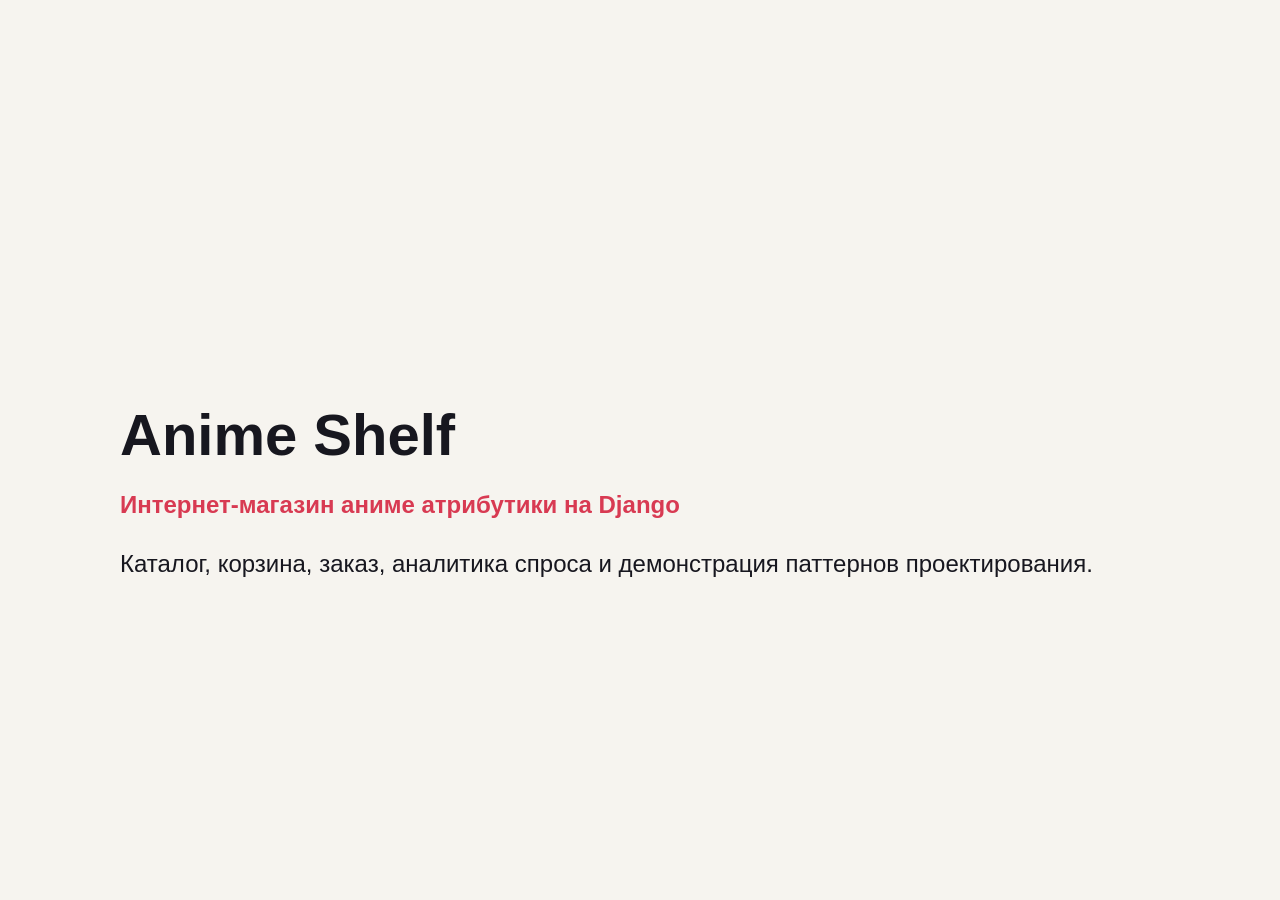
<file: presentation/index.html>
<!doctype html>
<html lang="ru">
<head>
    <meta charset="utf-8">
    <meta name="viewport" content="width=device-width, initial-scale=1">
    <title>Anime Shelf Presentation</title>
    <style>
        body { margin: 0; background: #f6f4ef; color: #17171f; font-family: "Segoe UI", Arial, sans-serif; }
        .deck { scroll-snap-type: y mandatory; height: 100vh; overflow-y: auto; }
        section { min-height: 100vh; scroll-snap-align: start; display: grid; place-items: center; padding: 56px; border-bottom: 1px solid #dedee6; }
        .slide { width: min(1040px, 100%); }
        h1 { margin: 0 0 18px; font-size: 58px; line-height: 1; letter-spacing: 0; }
        h2 { margin: 0 0 18px; font-size: 42px; letter-spacing: 0; }
        p, li { font-size: 24px; line-height: 1.45; }
        ul { display: grid; gap: 12px; padding-left: 28px; }
        .accent { color: #d83a52; font-weight: 800; }
        .grid { display: grid; grid-template-columns: repeat(2, minmax(0, 1fr)); gap: 18px; }
        .box { padding: 22px; background: white; border: 1px solid #dedee6; border-radius: 8px; }
        code { background: #ececf2; padding: 3px 8px; border-radius: 6px; }
        @media (max-width: 760px) { section { padding: 28px; } h1 { font-size: 40px; } h2 { font-size: 32px; } p, li { font-size: 19px; } .grid { grid-template-columns: 1fr; } }
    </style>
</head>
<body>
<main class="deck">
    <section>
        <div class="slide">
            <h1>Anime Shelf</h1>
            <p class="accent">Интернет-магазин аниме атрибутики на Django</p>
            <p>Каталог, корзина, заказ, аналитика спроса и демонстрация паттернов проектирования.</p>
        </div>
    </section>
    <section>
        <div class="slide">
            <h2>Предметная область</h2>
            <ul>
                <li>Товары: фигурки, манга, постеры, одежда, аксессуары.</li>
                <li>Покупатель выбирает товары, скидку, доставку и оформляет заказ.</li>
                <li>Менеджер анализирует спрос и видит журнал процесса.</li>
            </ul>
        </div>
    </section>
    <section>
        <div class="slide">
            <h2>База данных</h2>
            <div class="grid">
                <div class="box">Каталог: <code>Category</code>, <code>Product</code>, <code>Review</code></div>
                <div class="box">Продажи: <code>Cart</code>, <code>Order</code>, <code>OrderItem</code></div>
                <div class="box">Аналитика: <code>SalesPoint</code></div>
                <div class="box">Процесс: <code>ProcessLog</code>, <code>Promotion</code></div>
            </div>
        </div>
    </section>
    <section>
        <div class="slide">
            <h2>Математическая модель</h2>
            <p>По недельным продажам строится линия спроса <code>y = ax + b</code>.</p>
            <p>Линия предложения берется из текущего остатка товара, а прогноз продаж ограничивается меньшим из двух значений.</p>
        </div>
    </section>
    <section>
        <div class="slide">
            <h2>Паттерны</h2>
            <ul>
                <li>Strategy: скидки и доставка.</li>
                <li>Template Method: оформление заказа и генерация товаров.</li>
                <li>Abstract Factory + Decorator: создание мерча.</li>
                <li>State, Observer, Command: жизненный цикл заказа.</li>
                <li>Adapter, Proxy, Composite, Iterator: клиентский каталог.</li>
            </ul>
        </div>
    </section>
    <section>
        <div class="slide">
            <h2>Демонстрация</h2>
            <ul>
                <li><code>/</code> - каталог и рекомендации.</li>
                <li><code>/cart/</code> - стратегии расчета.</li>
                <li><code>/orders/&lt;id&gt;/</code> - машина состояний и наблюдатель.</li>
                <li><code>/patterns/</code> - сводная демонстрация паттернов.</li>
                <li><code>/tree/</code> - компоновщик и итератор.</li>
            </ul>
        </div>
    </section>
</main>
</body>
</html>
</file>
